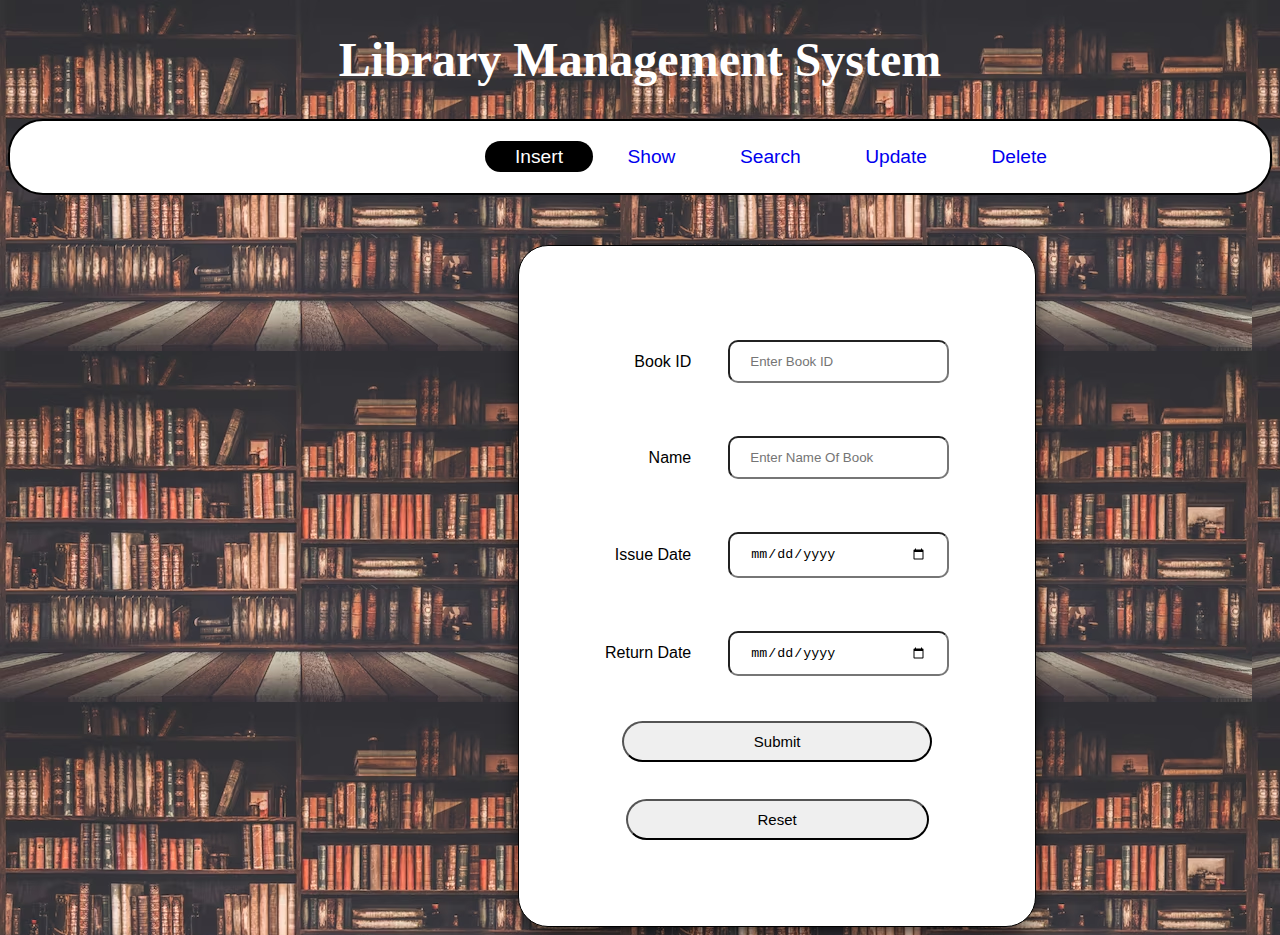
<file: index.html>
<!DOCTYPE html>
<html lang="en">

<head>
    <title>
        Library Management System
    </title>
    <link rel="stylesheet" href="style.css">
</head>

<body>
    <div class="heading">
        <h1>Library Management System</h1>
    </div>
    <div class="links">
        <div class="links2">
            <a href="index.html" class="href" style="background-color: black; color: white;">Insert</a>
            <a href="show.html" class="href">Show</a>
            <a href="search.html" class="href">Search</a>
            <a href="update.html" class="href">Update</a>
            <a href="delete.html" class="href">Delete</a>
        </div>
    </div>
    <div class="form">
        <form method="post" action="insert.php">
            <table class="table">
                <tr>
                    <td class="right">Book ID</td>
                    <td class="left"><input type="number" name="id" placeholder="Enter Book ID" required></td>
                </tr>
                <tr>
                    <td class="right">Name</td>
                    <td class="left"><input type="text" name="name" placeholder="Enter Name Of Book" required></td>
                </tr>
                <tr>
                    <td class="right">Issue Date</td>
                    <td class="left"><input type="date" name="issue" required></td>
                </tr>
                <tr>
                    <td class="right">Return Date</td>
                    <td class="left"><input type="date" name="return" required></td>
                </tr>
                <tr>
                    <td class="center" colspan="2"><input type="submit" class="button1">
                    </td>
                </tr>
                <tr>
                    <td class="center" colspan="2"><input type="reset" class="button1">
                    </td>
                </tr>
            </table>
        </form>
    </div>
</body>

</html>
</file>
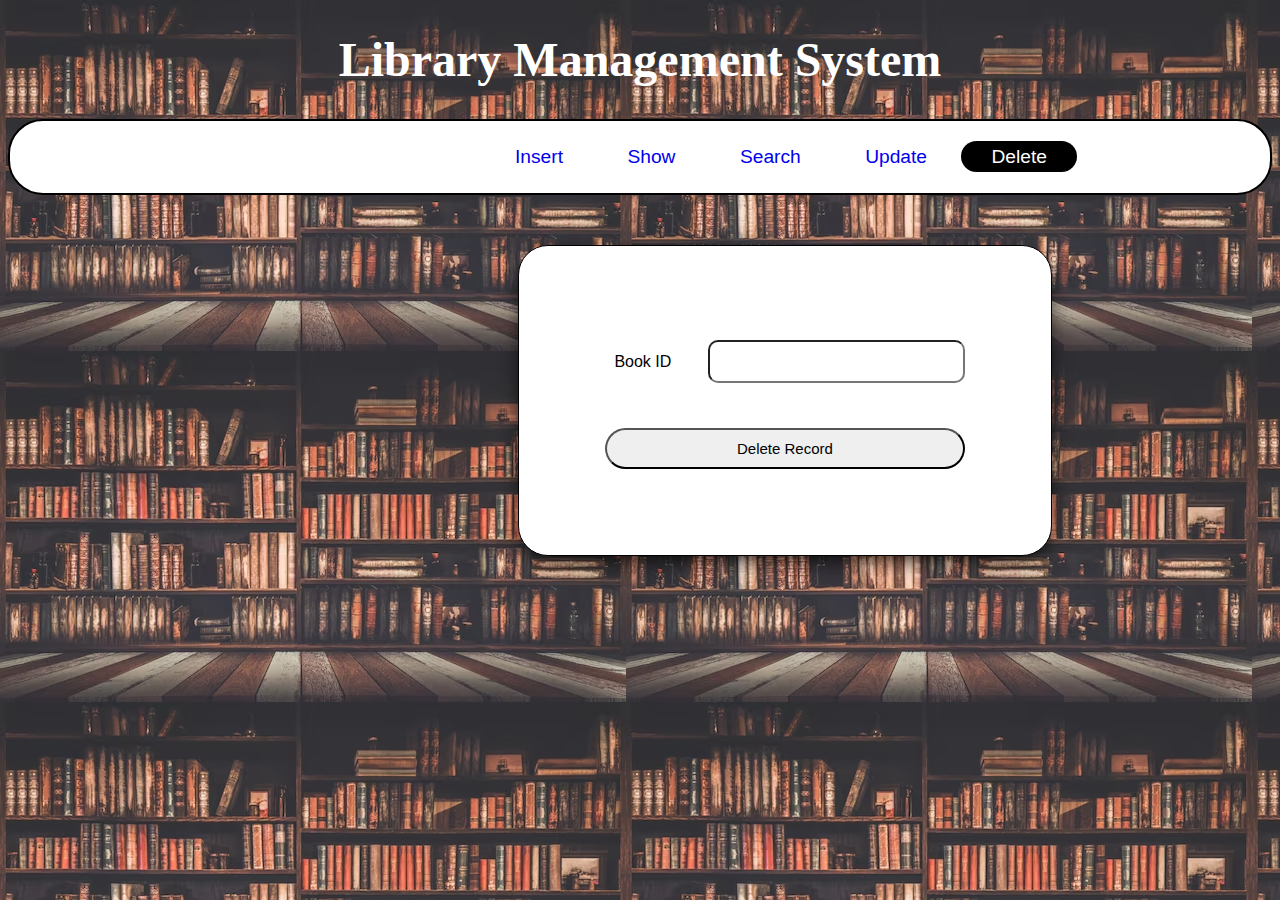
<file: delete.html>
<!DOCTYPE html>
<html lang="en">

<head>
    <title>
        Library Management System
    </title>
    <link rel="stylesheet" href="style.css">
</head>

<body>
    <div class="heading">
        <h1>Library Management System</h1>
    </div>
    <div class="links">
        <div class="links2">
            <a href="index.html" class="href">Insert</a>
            <a href="show.html" class="href">Show</a>
            <a href="search.html" class="href">Search</a>
            <a href="update.html" class="href">Update</a>
            <a href="delete.html" class="href" style="background-color: black; color: white;">Delete</a>
        </div>
    </div>
    <div class="form">
        <form method="post" action="delete.php">
            <table class="table">
                <tr>
                    <td class="right">Book ID</td>
                    <td><input type="number" name="id"></td>
                </tr>
                <tr>
                    <td colspan="2"><input type="submit" value="Delete Record" class="button1"></td>
                </tr>
            </table>
        </form>
    </div>
</body>

</html>
<!-- <td>Book ID</td>
            <td><input type="number" name="id"></td>
            <input type="submit" value="Show Record"> -->
</file>
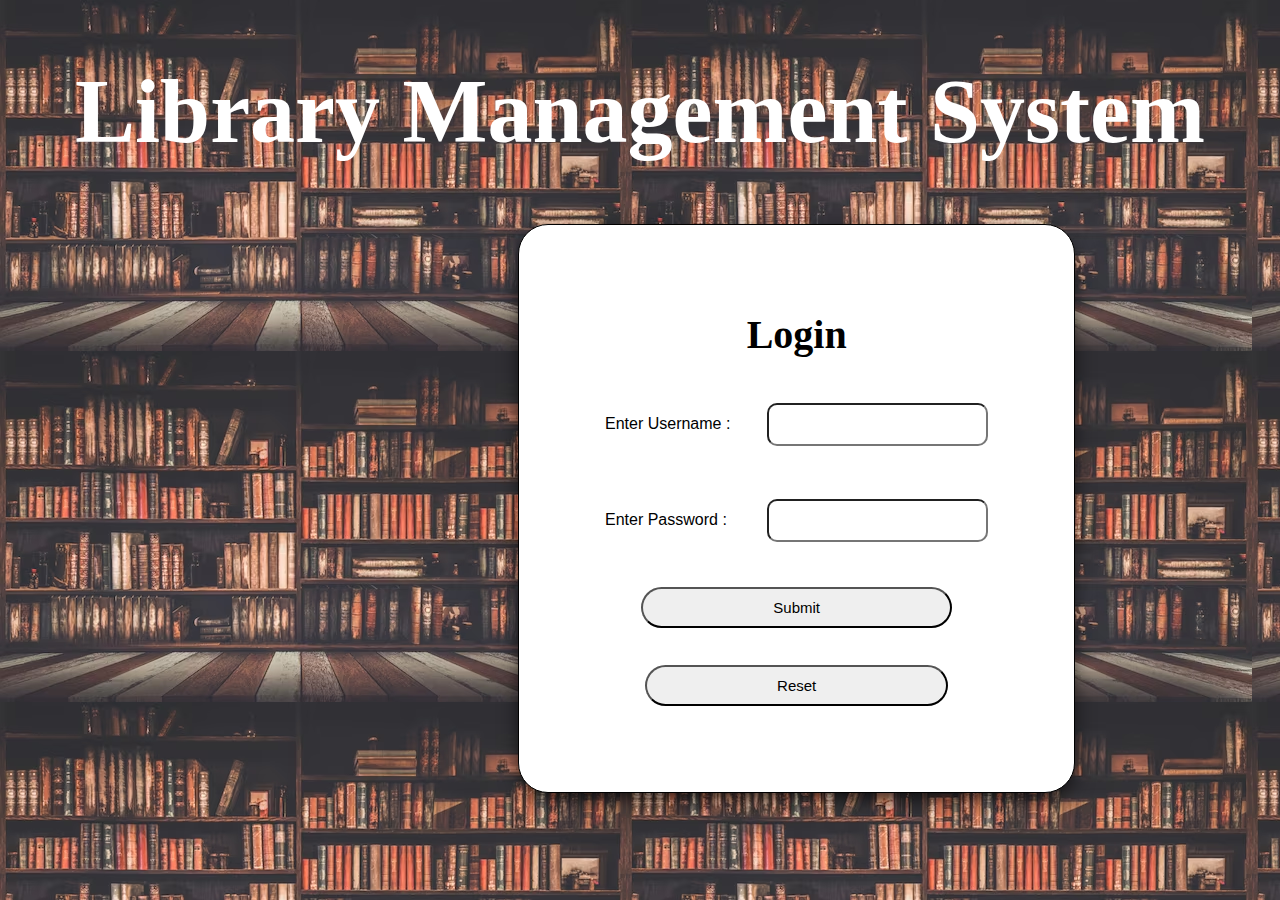
<file: login.html>
<!DOCTYPE html>
<html lang="en">

<head>
    <title>
        Library Management System
    </title>
    <link rel="stylesheet" href="style.css">
</head>

<body style="font-family: 'Trebuchet MS', 'Lucida Sans Unicode', 'Lucida Grande', 'Lucida Sans', Arial, sans-serif;
background-image: url('image.avif');">
    <h1 style="font-family: papyrus;
    text-align: center;
    font-size: 90px;
    font-weight: bolder;
    color: white;"> Library Management System </h1>
    <form class="form" method="post" action="login.php">
        <table>
            <tr>
                <td colspan="2" style="text-align: center; font-size: 40px; font-family: papyrus; font-weight: bolder;">
                    Login</td>
            </tr>
            <tr>
                <td>Enter Username :</td>
                <td><input type="text" required name="user"></td>
            </tr>
            <tr>
                <td>Enter Password :</td>
                <td><input type="password" required name="pass"></td>
            </tr>
            <tr>
                <td class="center" colspan="2"><input type="submit" class="button1">
                </td>
            </tr>
            <tr>
                <td class="center" colspan="2"><input type="reset" class="button1">
                </td>
            </tr>
        </table>
    </form>
</body>

</html>
</file>
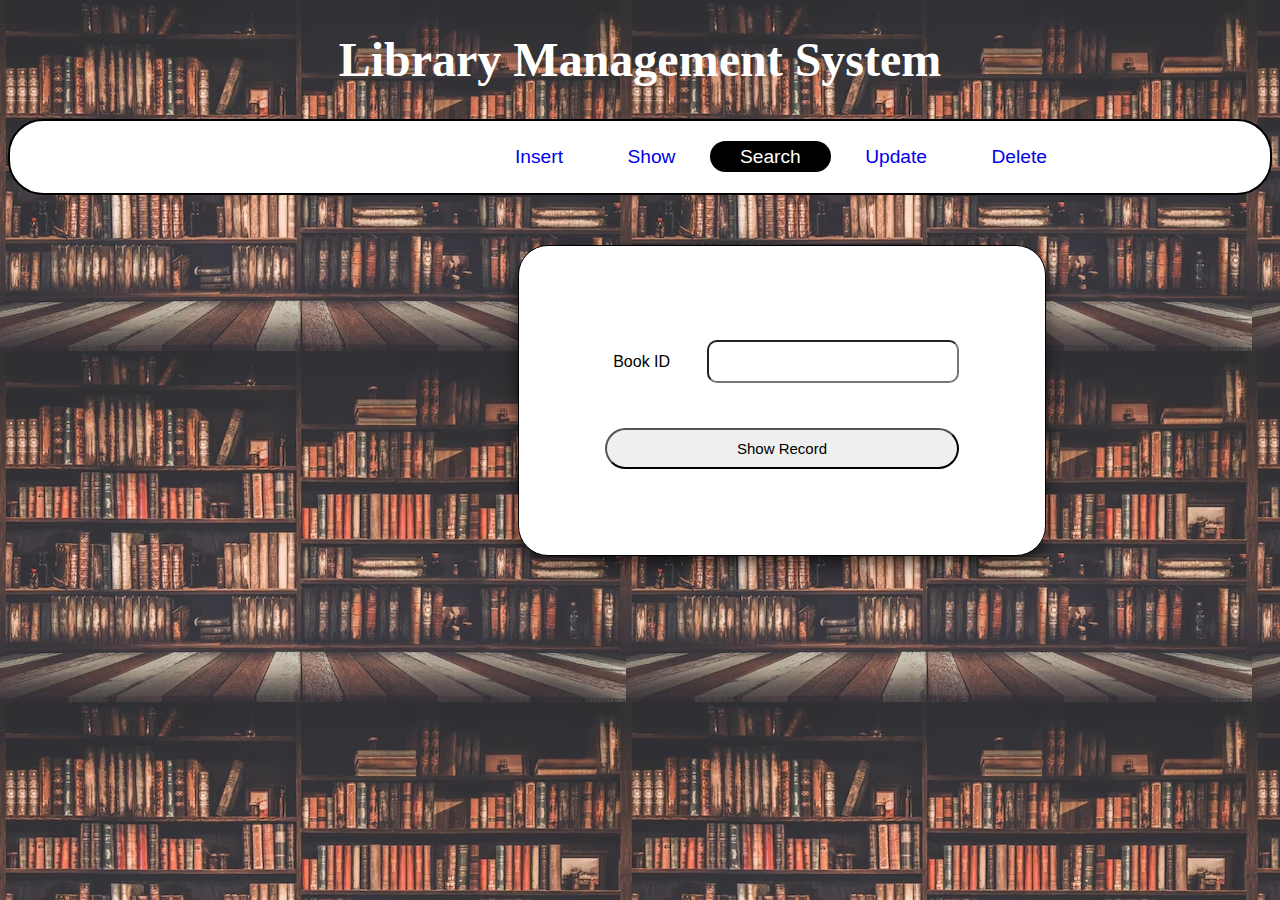
<file: search.html>
<!DOCTYPE html>
<html lang="en">

<head>
    <title>
        Library Management System
    </title>
    <link rel="stylesheet" href="style.css">
</head>

<body>
    <div class="heading">
        <h1>Library Management System</h1>
    </div>
    <div class="links">
        <div class="links2">
            <a href="index.html" class="href">Insert</a>
            <a href="show.html" class="href">Show</a>
            <a href="search.html" class="href" style="background-color: black; color: white;">Search</a>
            <a href="update.html" class="href">Update</a>
            <a href="delete.html" class="href">Delete</a>
        </div>
    </div>
    <div class="form">
        <form method="post" action="search.php">
            <table class="table">
                <tr>
                    <td class="right">Book ID</td>
                    <td><input type="number" name="id"></td>
                </tr>
                <tr>
                    <td colspan="2"><input type="submit" value="Show Record" class="button1"></td>
                </tr>
            </table>
        </form>
    </div>
</body>

</html>
<!-- <td>Book ID</td>
            <td><input type="number" name="id"></td>
            <input type="submit" value="Show Record"> -->
</file>
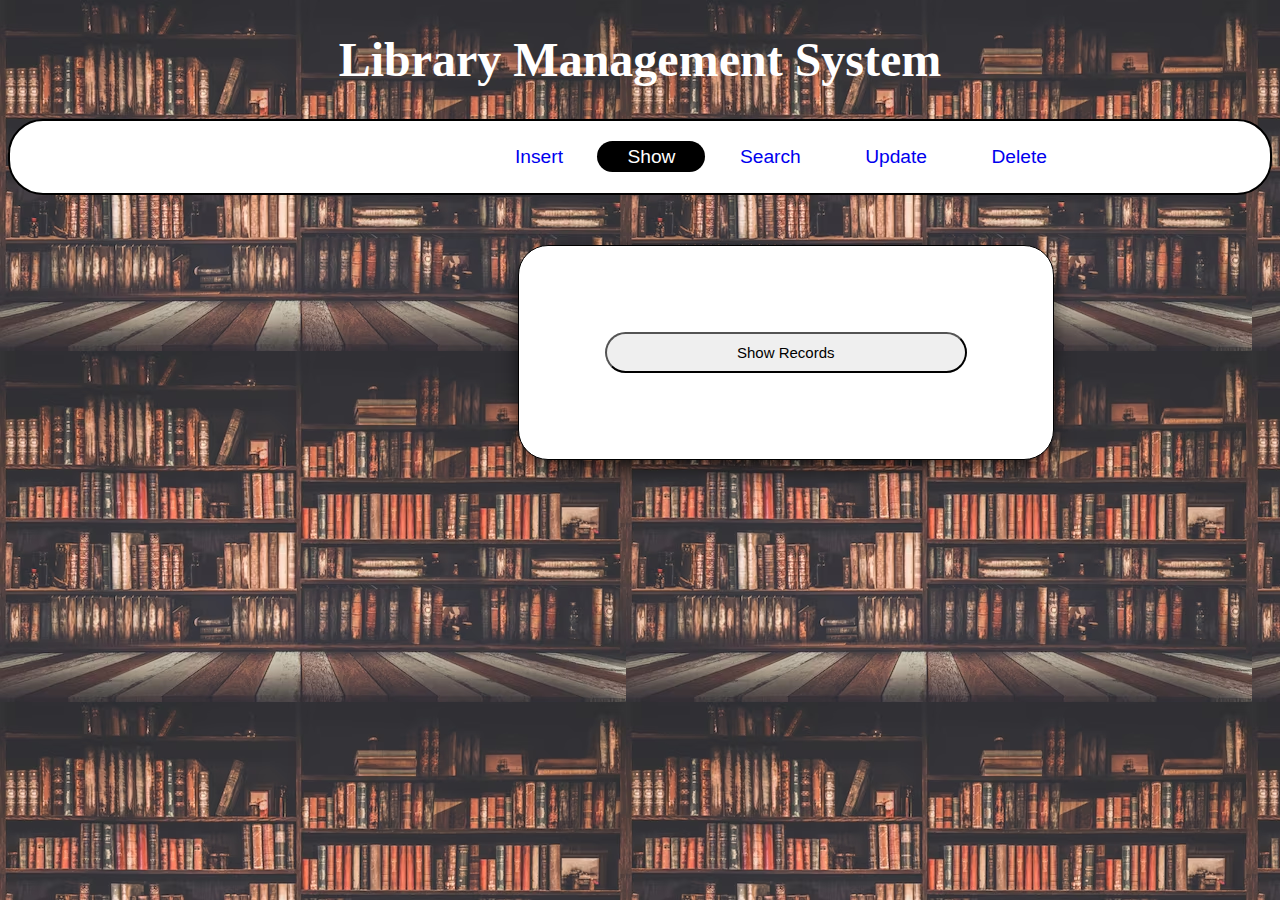
<file: show.html>
<!DOCTYPE html>
<html lang="en">

<head>
    <title>
        Library Management System
    </title>
    <link rel="stylesheet" href="style.css">
</head>

<body>
    <div class="heading">
        <h1>Library Management System</h1>
    </div>
    <div class="links">
        <div class="links2">
            <a href="index.html" class="href">Insert</a>
            <a href="show.html" class="href" style="background-color: black; color: white;">Show</a>
            <a href="search.html" class="href">Search</a>
            <a href="update.html" class="href">Update</a>
            <a href="delete.html" class="href">Delete</a>
        </div>
    </div>
    <div class="form">
        <form method="post" action="show.php">
            <table class="table">
                <tr>
                    <td><input type="submit" value="Show Records" class="button1"></td>
                </tr>
            </table>
        </form>
    </div>
</body>

</html>
</file>
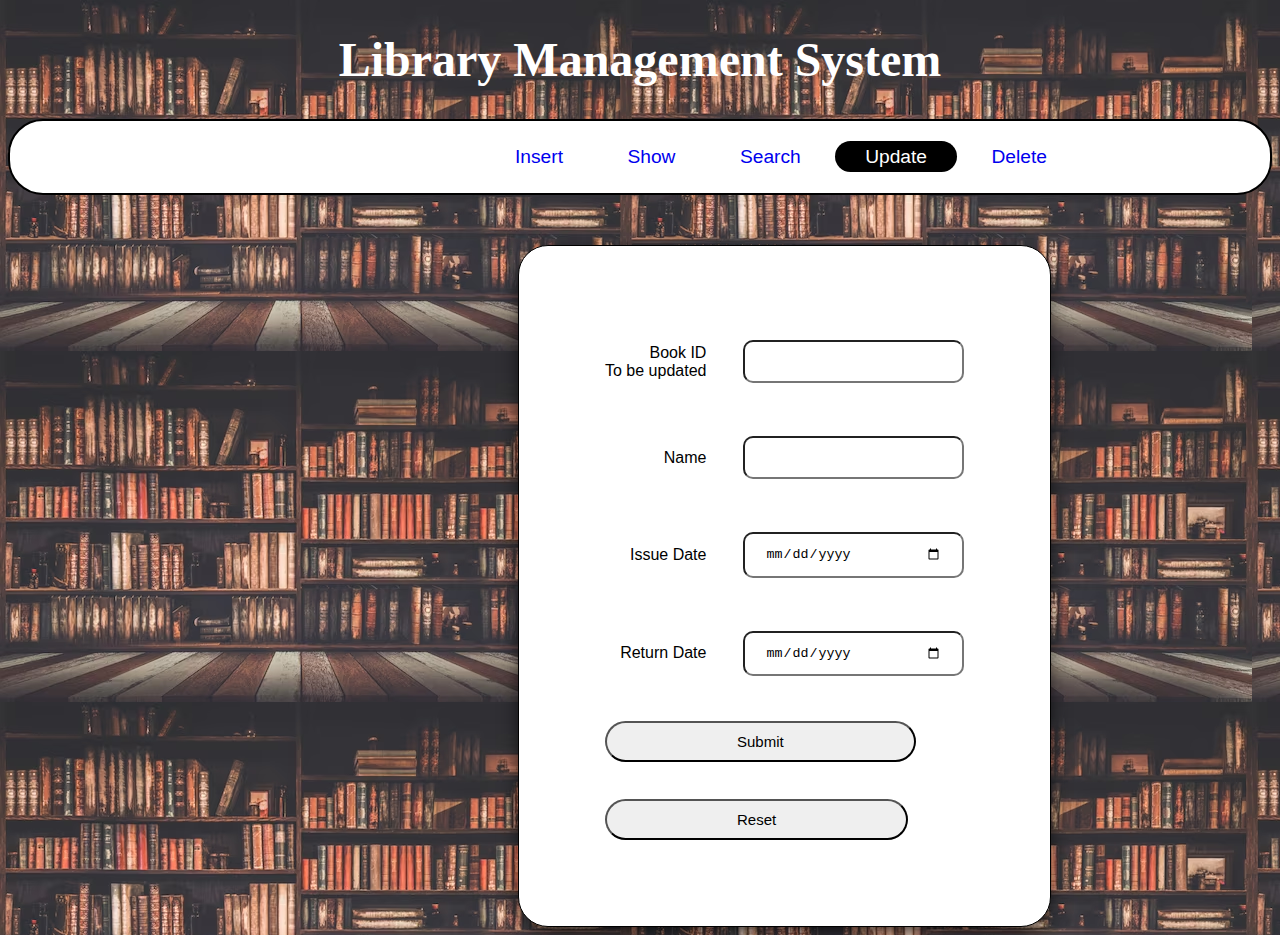
<file: update.html>
<!DOCTYPE html>
<html lang="en">

<head>
    <title>
        Library Management System
    </title>
    <link rel="stylesheet" href="style.css">
</head>

<body>
    <div class="heading">
        <h1>Library Management System</h1>
    </div>
    <div class="links">
        <div class="links2">
            <a href="index.html" class="href">Insert</a>
            <a href="show.html" class="href">Show</a>
            <a href="search.html" class="href">Search</a>
            <a href="update.html" class="href" style="background-color: black; color: white;">Update</a>
            <a href="delete.html" class="href">Delete</a>
        </div>
    </div>
    <div class="form">
        <form method="post" action="update.php">
            <table class="table">
                <tr>
                    <td class="right">Book ID<br> To be updated</td>
                    <td><input type="number" name="id" required></td>
                </tr>
                <tr>
                    <td class="right">Name</td>
                    <td><input type="text" name="name" required></td>
                </tr>
                <tr>
                    <td class="right">Issue Date</td>
                    <td><input type="date" name="issue" required></td>
                </tr>
                <tr>
                    <td class="right">Return Date</td>
                    <td><input type="date" name="return" required></td>
                </tr>
                <tr>
                    <td colspan="2"><input type="submit" class="button1">
                    </td>
                </tr>
                <tr>
                    <td colspan="2"><input type="reset" class="button1"></td>
                </tr>
            </table>
        </form>
    </div>
</body>

</html>
</file>
<file: style.css>
.heading {
    font-family: papyrus;
    text-align: center;
    font-size: x-large;
    font-weight: bolder;
    color: white;
}

.links {
    border: 2px solid black;
    padding: 25px 10px;
    border-radius: 35px;
    background-color: white;
}

.links2 {
    padding-left: 465px;
    background-color: white;
}

.href {
    padding: 0px 30px;
    text-decoration: none;
    font-size: larger;
    border-radius: 35px;
    padding: 5px 30px;
    background-color: white;
}

.href1 {
    padding: 0px 30px;
    text-decoration: none;
    font-size: larger;
    border-radius: 35px;
    padding: 5px 30px;
    background-color: white;
    border: 1px solid black;
    border-radius: 35px;
}

a:hover {
    background-color: black;
    color: white;
    border: 1px solid black;
    border-radius: 35px;
    padding: 5px 30px;
}

.form {
    margin-top: 50px;
    margin-left: 510px;
}

table {
    border: 1px solid black;
    padding: 50px 50px;
    border-radius: 30px;
    border-spacing: 35px;
    box-shadow: 0 0.5em 1.5em -0.4em;
    background-color: white;
}

input[type=text] {
    width: 100%;
    padding: 12px 20px;
    margin: 8px 0;
    box-sizing: border-box;
    border-radius: 10px;
}

input[type=password] {
    width: 100%;
    padding: 12px 20px;
    margin: 8px 0;
    box-sizing: border-box;
    border-radius: 10px;
}

input[type=number] {
    width: 100%;
    padding: 12px 20px;
    margin: 8px 0;
    box-sizing: border-box;
    border-radius: 10px;
}

input[type=date] {
    width: 100%;
    padding: 12px 20px;
    margin: 8px 0;
    box-sizing: border-box;
    border-radius: 10px;
}

body {
    font-family: 'Trebuchet MS', 'Lucida Sans Unicode', 'Lucida Grande', 'Lucida Sans', Arial, sans-serif;
    background-image: url('image.avif');
}

.button1 {
    padding: 10px 130px;
    font-size: 15px;
    border-radius: 50px;
    text-align: center;
}

.right {
    text-align: right;
}

.center {
    text-align: center;
}
</file>
